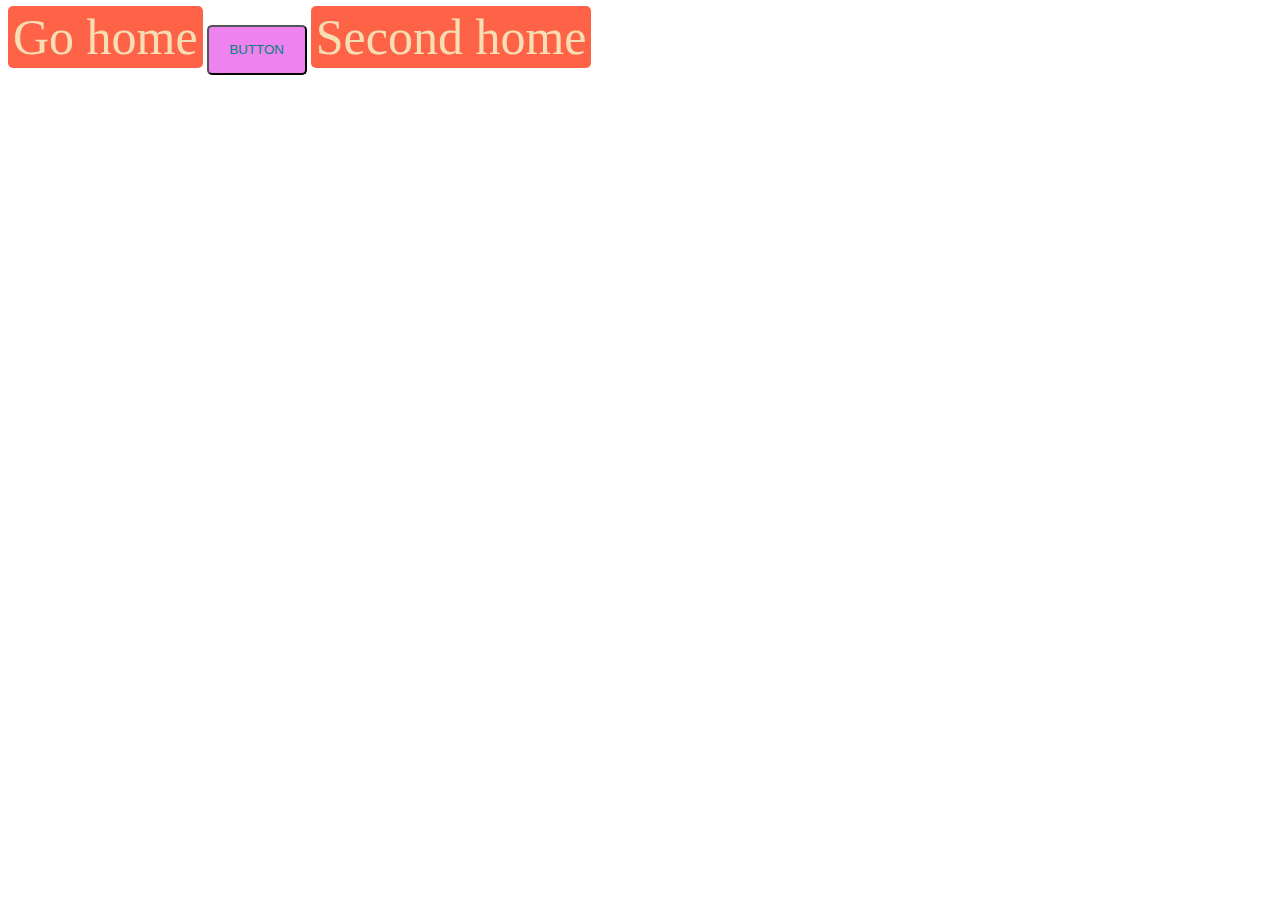
<file: Issues/3_transition.html>
<head>
  <style>
    a {
      color: wheat;
      background-color: tomato;
      text-decoration: none;
      padding: 3px 5px;
      border-radius: 5px;
      font-size: 50px;
      transition: all 1000ms cubic-bezier(0.68, -0.55, 0.265, 1.55);
    }
    form:hover a:nth-child(2) {
      color: tomato;
      background-color: wheat;
    }
    input {
      height: 50px;
      width: 100px;
      border-radius: 5px;
      color: teal;
      background-color: violet;
      transition: all 500ms cubic-bezier(0.6, -0.28, 0.735, 0.045);
    }
    input:hover {
      color: violet;
      background-color: teal;
      height: 100px;
      width: 140px;
    }
  </style>
</head>
<body>
  <form>
    <a href="#">Go home</a>
    <input type="button" value="BUTTON" />
    <a href="#">Second home</a>
  </form>
</body>
</file>
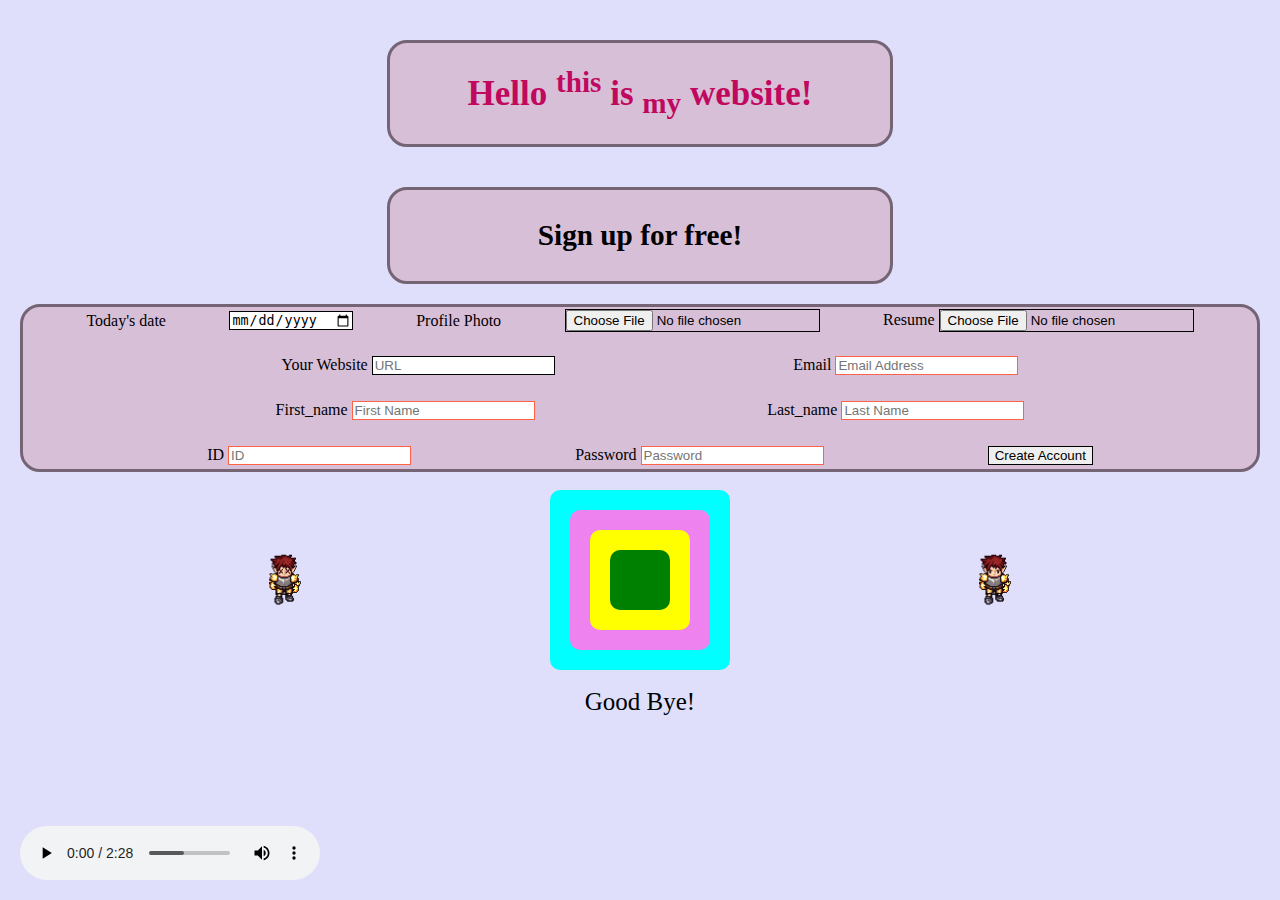
<file: etc/basic html practice/1_home.html>
<!DOCTYPE html>

<html lang="en">
  <head>
      <title>Home - My first website.</title>
      <meta charset="utf-8" />
    <meta name="description" content="This is my website" />
    <meta content="Jason's first website name="description"/>
    <meta property="og:image" content="img/funny_poop.jpg" />
    <style>
        h1{
            color:rgb(192, 8, 94);
            font-size:35px;
            text-align:center;
        }
        .sub-head{
            text-align:center;
            font-size:25px;
        }
        span{
            display:block;
        }
        body{
            margin:20px;
            background-color: rgb(223, 223, 252);
        }
        .back-frame{
            border-radius: 20px;
            border: solid;
            border-color: rgb(116,100,116);
        }
        .titles{
            margin:20px;
            background-color:thistle;
            width:500px;
        }
        form{
            background-color: thistle;
            opacity: 25;
        }
        header{
            display:flex;
            flex-direction: column;
            justify-content:space-evenly;
            align-items:center;
        }
        .abc{
            margin-left:20px;
        }
        .radius{
            border-radius: 10px;
            padding: 20px;
        }
        .flexible{
            display:flex;
            height: 3vh;
            justify-content: space-evenly;
            align-items: center;
        }
        #aa{background-color: aqua;
            height:140px;
            width: 140px;}
        #bb{background-color:violet;
            height:100px;
            width: 100px;}
        #cc{background-color: yellow;
            height:60px;
            width: 60px;}
        #dd{background-color: green;
            height:20px;
            width: 20px;
            }
        footer{
            display:flex;
            justify-content: space-evenly;
            align-items: center;
        }
        audio{
            position: absolute;
            left: 20px;
            bottom: 20px;}
        input{
            border: 1px solid black;
        }
        input:required{
            border-color: tomato;
        }
    </style>
    <link 
      rel="shortcut icon"
      href="img/download_btn_brush.png"
      sizes="16x16
    32x32 64x64"
    />
    <!-- <link href="2_styles.css" rel="stylesheet"/> -->
  </head>

  <body>
    <header>
        <div class="titles back-frame">
            <h1>Hello <sup>this</sup> is <sub>my</sub> website!</h1>
        </div>
        <div class="titles back-frame sub-head">
            <h3>Sign up for free!</h3>
        </div>
    </header>
    <form class="back-frame">
        <div class="flexible">
            <label for="date">Today's date</label> 
            <input id="date" type="date"/>
            <label for="profile">Profile Photo</label>
            <input id="profile" type="file" accept="image/*" />
            <label for="resume">Resume<label/>
            <input id="resume" type="file" accept=".pdf, .txt" />
        </div>
        <br>
        <section class="flexible abc">
            <div>
                <label for="Your_website">Your Website</label>
                <input id="Your_website" placeholder="URL" type="url"/>
            </div>
            <div>
                <label for="email_address">Email</label>
                <input id="email_address" required placeholder="Email Address" type="email"/>
            </div>
        </section>
        <br/>
        <main class="flexible abc">
            <div>
                <label for="first_name">First_name</label>
                <input id="first_name" required placeholder="First Name" type="text" />
            </div>
            <div>
                <label for="Last_name">Last_name</label>
                <input id="Last_name"required placeholder="Last Name" type="text" />
            <div>
        </main>
        <br/>
        <main class="flexible abc">
            <div>
                <label for="ID">ID</label>
                <input id="ID" required placeholder="ID" minlength="5" type="text" />
            </div>
            <div>
                <label for="Password">Password</label>
                <input id="Password" required placeholder="Password" minlength="6" type="password" />
            </div>
            <input type="submit" value="Create Account" />
        </main>
    </form>

    <br>
    <footer>
        <img src="character_dead.png" />
        <div class="radius" id="aa">
            <div class="radius" id="bb">
                <div class="radius" id="cc">
                    <div class="radius" id="dd">
                    </div>
                </div>
            </div>
        </div>
        <img src="img/character_front.png" />
    </footer>
    <br>
    <span class="sub-head">Good Bye!</span>
    <audio controls="enabled" autoplay="enabled" src="Eternal Snow.mp3"></audio>
  </body>
</html>
</file>
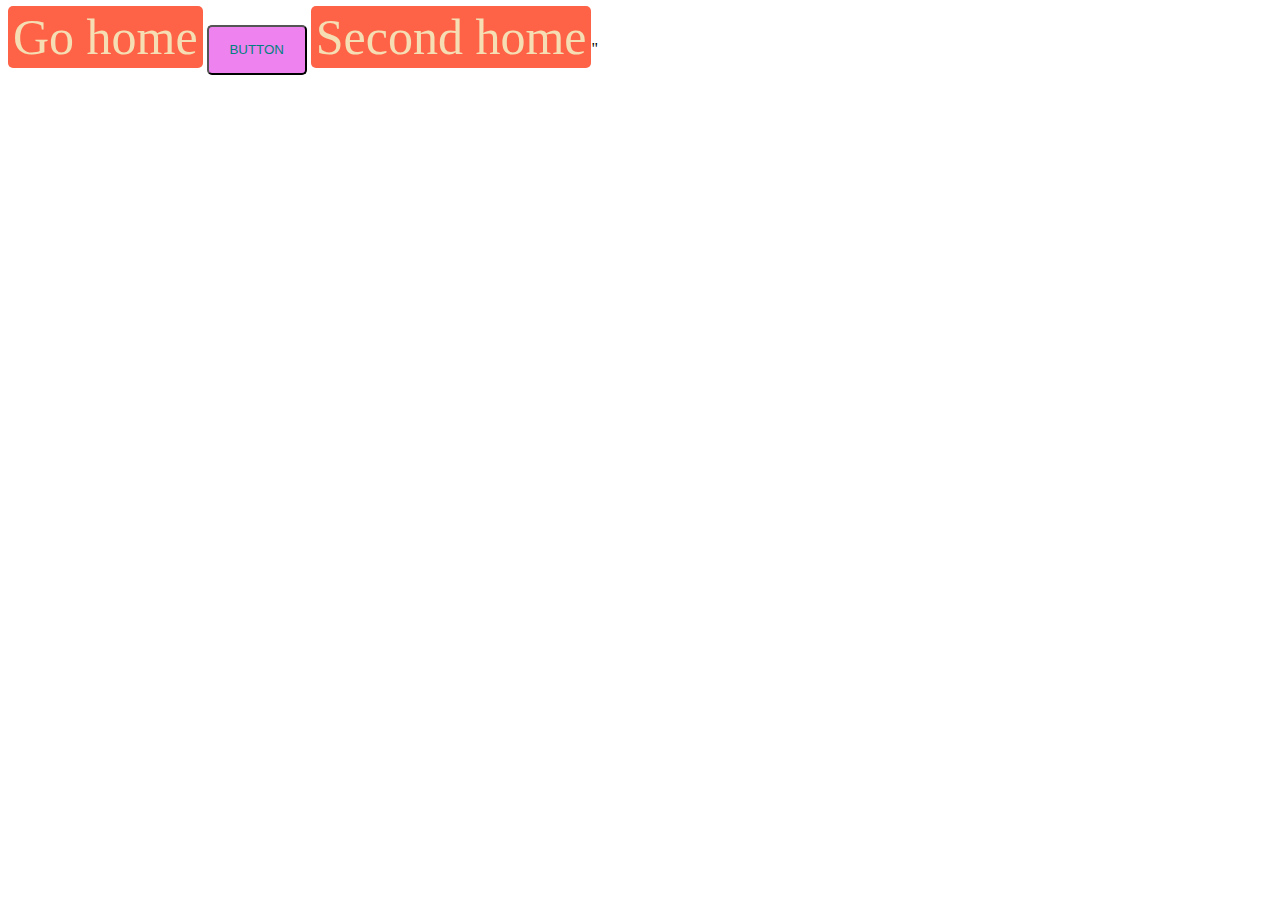
<file: etc/basic html practice/3_transition.html>
<head>
  <style>
    a {
      color: wheat;
      background-color: tomato;
      text-decoration: none;
      padding: 3px 5px;
      border-radius: 5px;
      font-size: 50px;
      transition: all 1000ms cubic-bezier(0.68, -0.55, 0.265, 1.55);
    }
    form:hover a:nth-child(2) {
      color: tomato;
      background-color: wheat;
    }
    input {
      height: 50px;
      width: 100px;
      border-radius: 5px;
      color: teal;
      background-color: violet;
      transition: all 500ms cubic-bezier(0.6, -0.28, 0.735, 0.045);
    }
    input:hover {
      color: violet;
      background-color: teal;
      height: 100px;
      width: 140px;
    }
  </style>
</head>
<body>
  <form>
    <a href="#">Go home</a>
    <input type="button" value="BUTTON" />
    <a href="#">Second home</a>"
  </form>
</body>
</file>
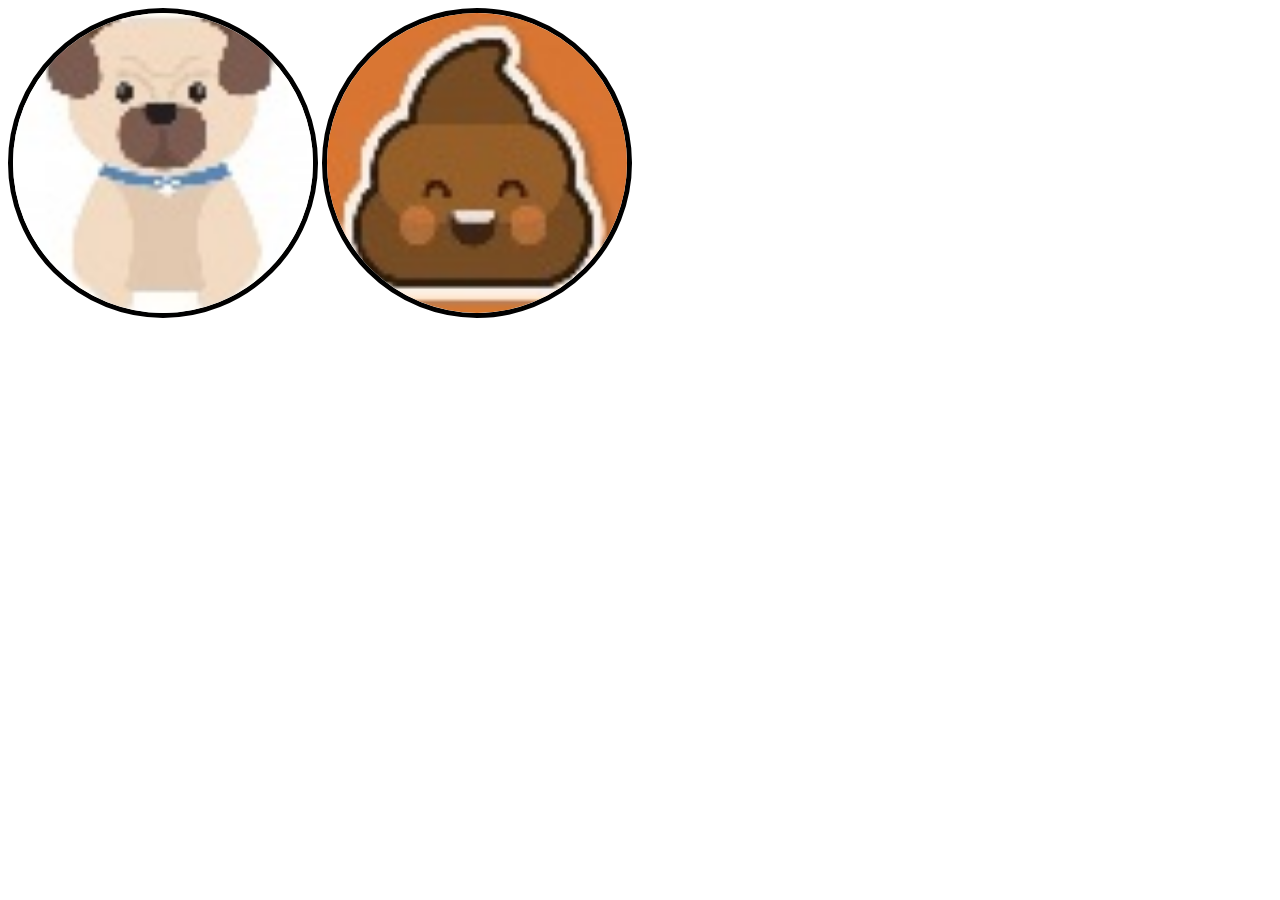
<file: etc/basic html practice/4_transformation.html>
<head>
  <style>
    img {
      border: 5px solid black;
      height: 300px;
      width: 300px;
      border-radius: 50%;
      transition: transform 2s linear;
    }
    #pug:hover {
      transform: rotateX(360deg) rotateY(180deg) scale(1.5)
        translate(-60px, 60px);
    }
    @keyframes CoinFlip {
      0% {
        transform: rotateY(0) translateY(60px);
        border-radius: 50%;
      }
      50% {
        transform: rotateY(720deg) translateY(300px);
        border-radius: 10%;
      }
      100% {
        transform: rotateY(0) translateY(60px);
        border-radius: 50%;
      }
    }
    #poop {
      animation: CoinFlip 4s cubic-bezier(0.6, -0.28, 0.735, 0.045) infinite;
    }
  </style>
</head>
<body>
  <form>
    <img id="pug" src="img/pugs.jpg" />
    <img id="poop" src= img/funny-poop.jpg
  </form>
</body>
</file>
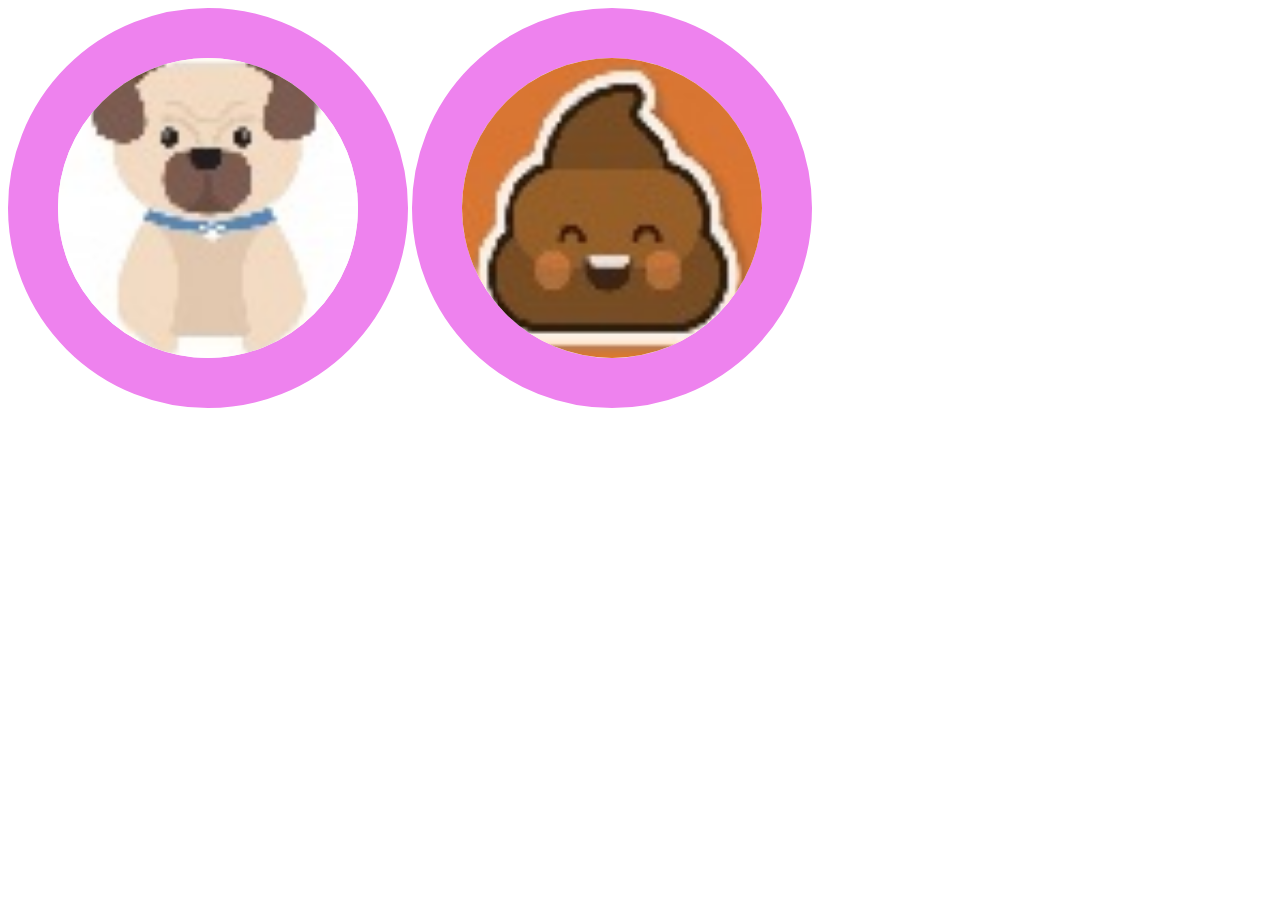
<file: etc/basic html practice/5_media Queries.html>
<head>
  <style>
    img {
      border: 5px solid black;
      height: 300px;
      width: 300px;
      border-radius: 50%;
      transition: transform 2s linear;
    }
    span {
      display: none;
      font-size: 100px;
    }
    @media screen and (max-width: 600px) {
      img {
        border-color: red;
        border-width: 50px;
      }
    }
    @media screen and (min-width: 601px) and (max-width: 1000px) {
      img {
        border-color: blue;
        border-width: 50px;
      }
    }
    @media screen and (min-width: 1001px) and (max-width: 1400px) {
      img {
        border-color: violet;
        border-width: 50px;
      }
    }
    @media screen and (min-width: 1401px) {
      img {
        border-color: yellowgreen;
        border-width: 50px;
      }
    }
    @media screen and (orientation: portrait) {
      body {
        background-color: yellow;
      }
      span {
        display: block;
      }
    }
    @media print {
      body {
        background-color: black;
      }
    }
  </style>
</head>
<body>
  <form>
    <img id="pug" src="img/pugs.jpg" />
    <img id="poop" src= img/funny-poop.jpg
    <br />
    <br />
    <span>Please flip your phone to landscape mode :(</span>
  </form>
</body>
</file>
